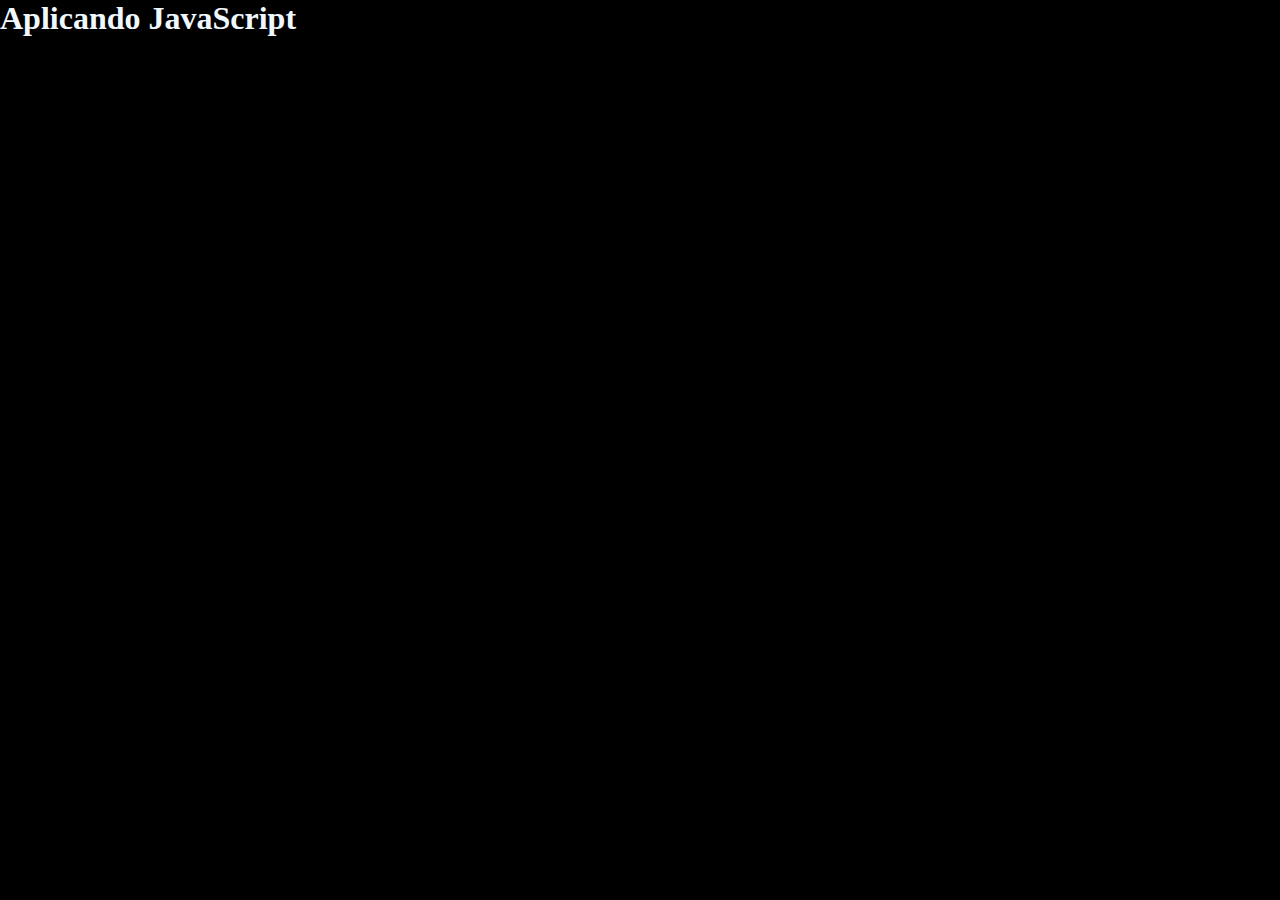
<file: index.html>
<!DOCTYPE html>
<html lang="en">
<head>
    <meta charset="UTF-8">
    <meta name="viewport" content="width=device-width, initial-scale=1.0">
    <title>Página1</title>
    <link rel="stylesheet" href="css/style.css">
    <script src="js/script.js"></script>
</head>
<body>
    <h1>Aplicando JavaScript</h1>
</body>
</html>
</file>
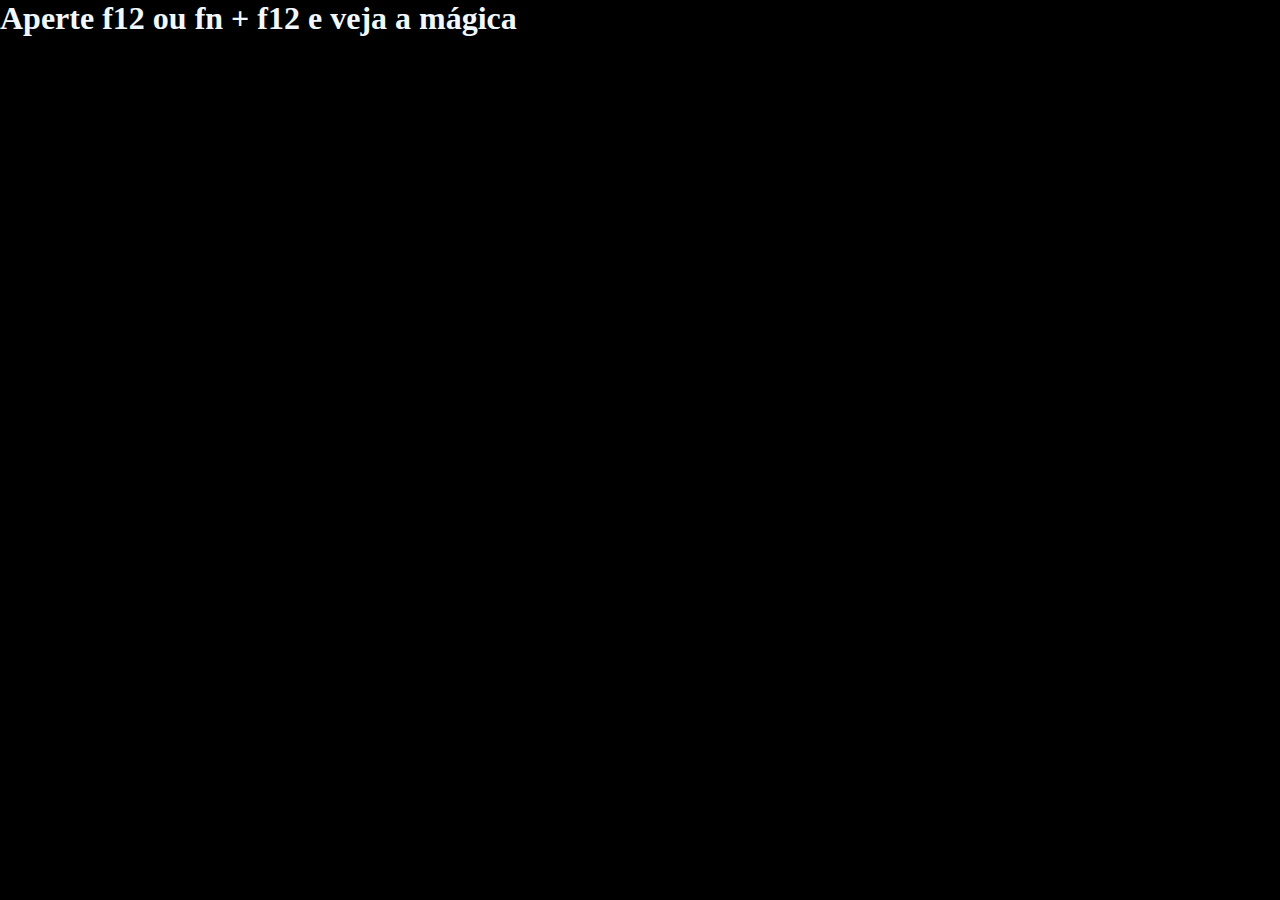
<file: calculadora.html>
<!DOCTYPE html>
<html lang="pt-br">
<head>
    <meta charset="UTF-8">
    <meta name="viewport" content="width=device-width, initial-scale=1.0">
    <link rel="stylesheet" href="css/style.css">
    <script src="js/calculadora.js"></script>
    <title>Atv/Calculadora</title>
</head>
<body>
    <h1>Aperte f12 ou fn + f12 e veja a mágica</h1>
</body>
</html>
</file>
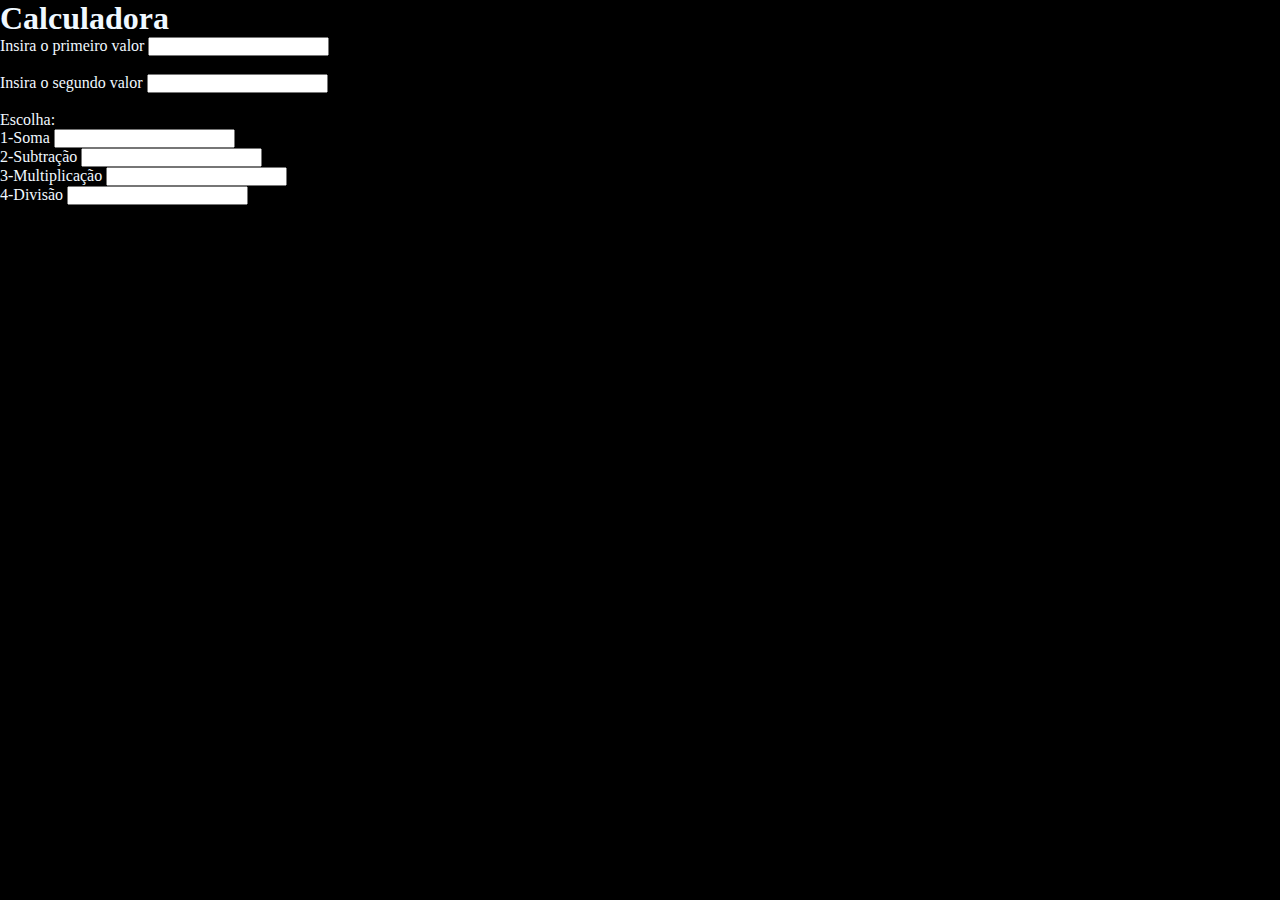
<file: calculadora2.html>
<!DOCTYPE html>
<html lang="pt-br">
<head>
    <meta charset="UTF-8">
    <meta name="viewport" content="width=device-width, initial-scale=1.0">
    <link rel="stylesheet" href="css/style.css">
    <script src="js/calculadora2.js"></script>
    <title>Atv/Calculadora</title>
</head>
<body>
    <h1>Calculadora</h1>
    <form action="#" method="get">

        Insira o primeiro valor <input type="text" id="n1" name="n1">
        <br>
        <br>

        Insira o segundo valor <input type="text" id="n2" name="n2">
        <br>
        <br>

        Escolha:
        <br>

        1-Soma <input type="number" name="soma" id="soma">
        <br>

        2-Subtração <input type="number" name="subtracao" id="subtracao">
        <br>

        3-Multiplicação <input type="number" name="multiplicacao" id="multiplicacao">
        <br>

        4-Divisão <input type="number" name="divisao" id="divisao">
    </form>
</body>
</html>
</file>
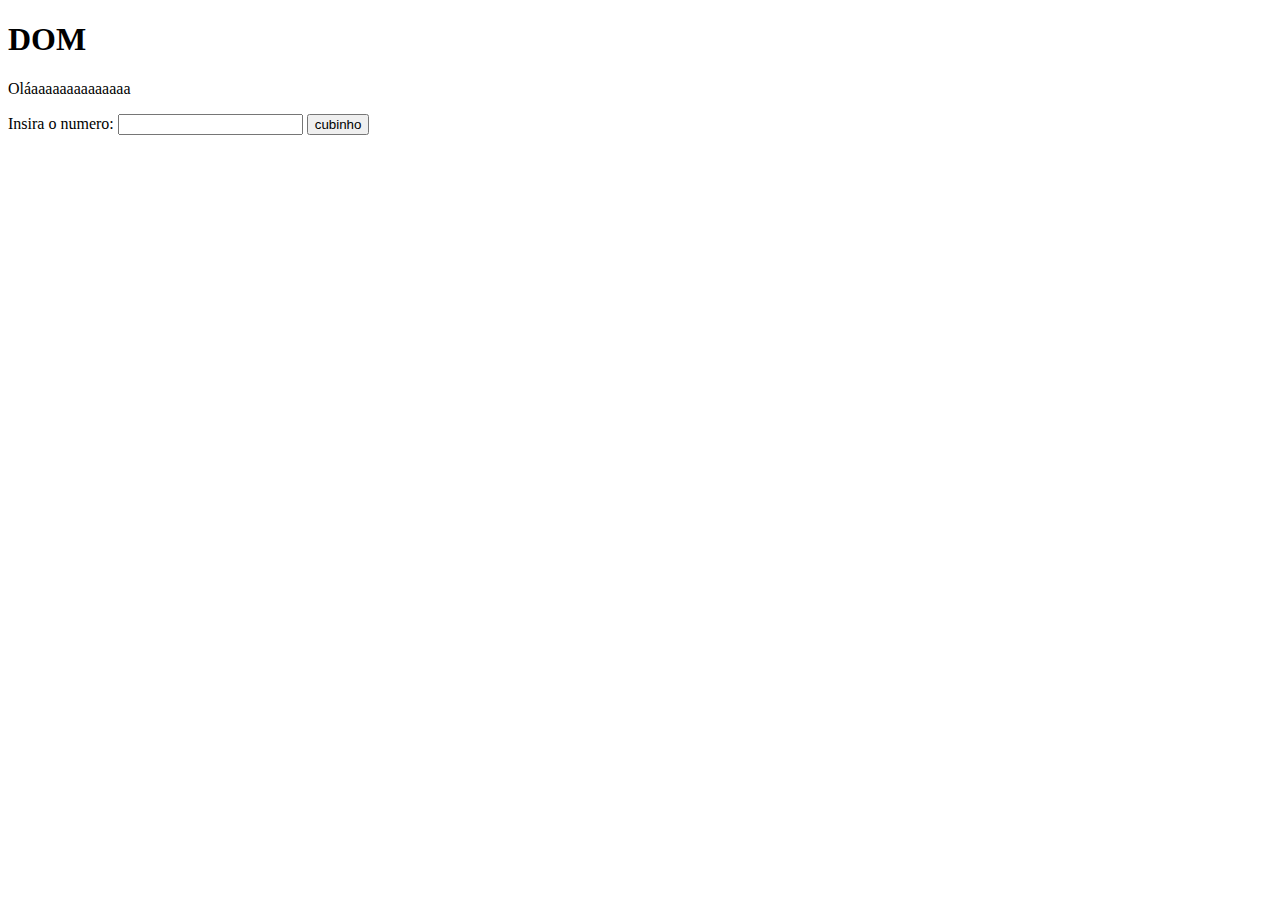
<file: dom-intro.html>
<!DOCTYPE html>
<html lang="pt-br">
	<head>
		<meta charset="UTF-8" />
		<meta name="viewport" content="width=device-width, initial-scale=1.0" />
        
		<title>Document</title>
	</head>
	<body>
		<h1>DOM</h1>
        <p id="pr"></p>
		
		<form action="#" method="get">
			Insira o numero: <input type="text" id="number" name="number">
			<input type="button" value="cubinho" onclick= cubo()>
		</form>
	</body>
    <script src="js/dom.js"></script>
</html>
</file>
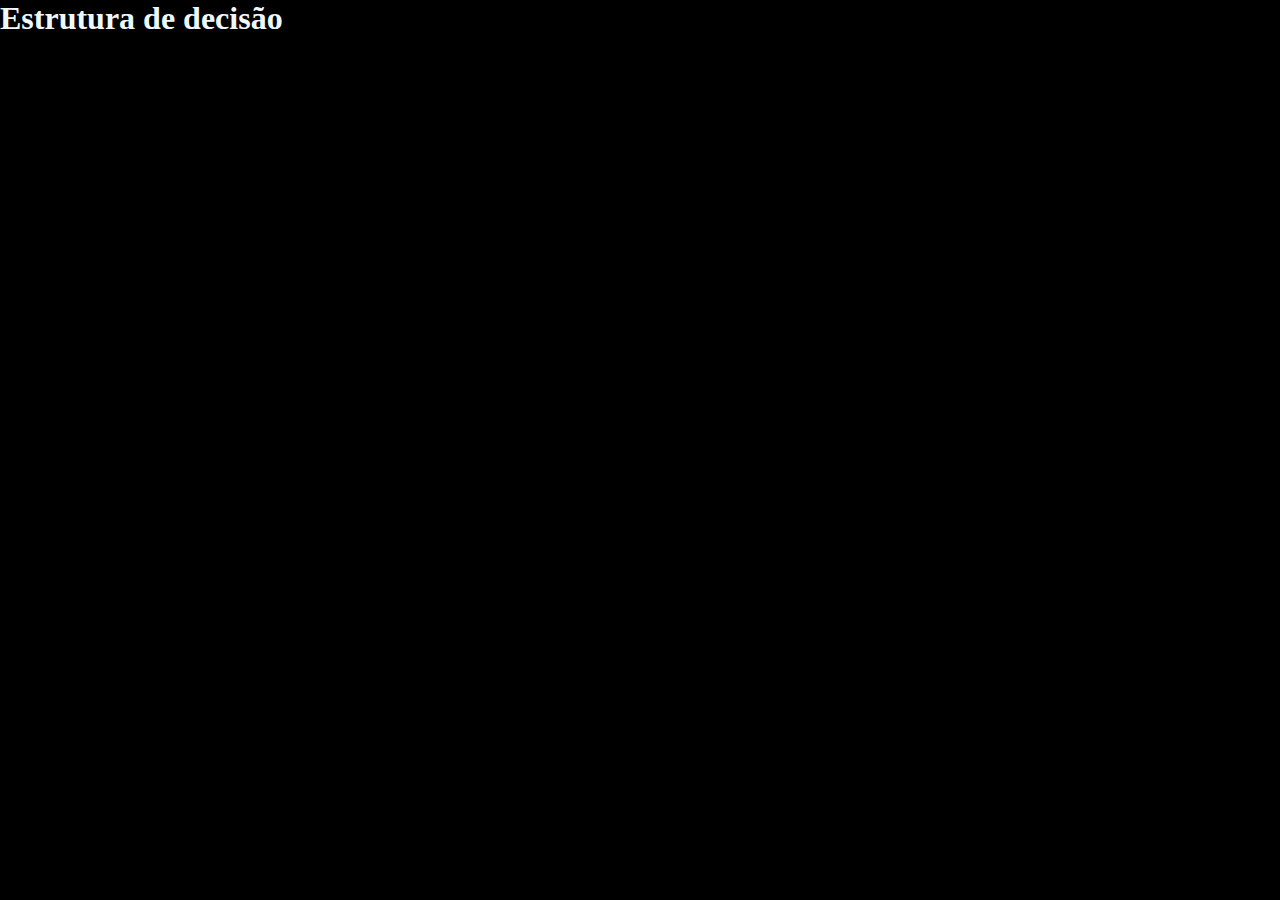
<file: estrutura_decisao.html>
<!DOCTYPE html>
<html lang="pt-br">
<head>
    <meta charset="UTF-8">
    <meta name="viewport" content="width=device-width, initial-scale=1.0">
    <script src="js/estrutura_decisao.js"></script>
    <link rel="stylesheet" href="css/style.css">
    <title>Página2</title>
</head>
<body>
    <h1>Estrutura de decisão</h1>
</body>
</html>
</file>
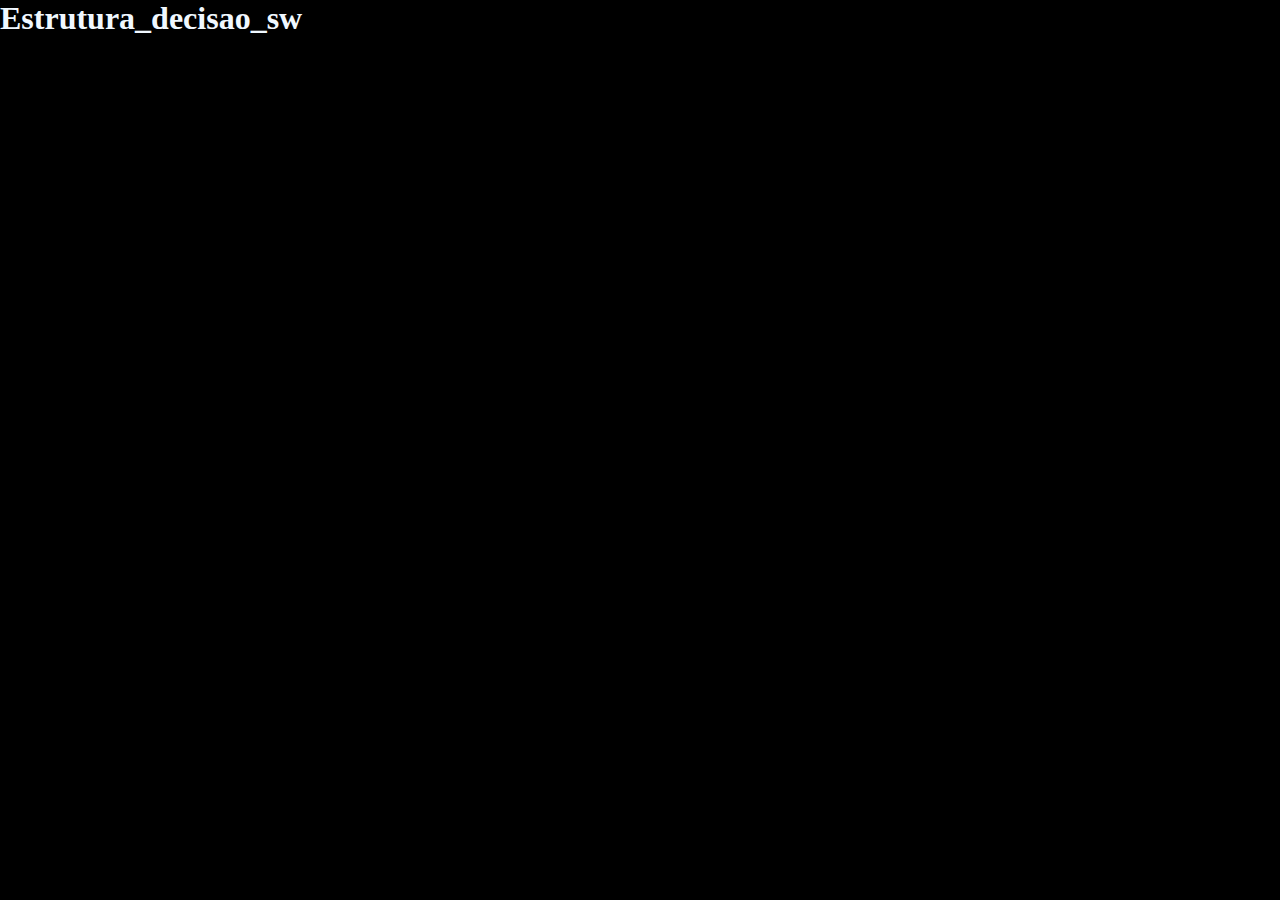
<file: estrutura_decisao_sw.html>
<!DOCTYPE html>
<html lang="pt-br">
<head>
    <meta charset="UTF-8">
    <meta name="viewport" content="width=device-width, initial-scale=1.0">
    <link rel="stylesheet" href="css/style.css">
    <script src="js/estrutura_decisao_sw.js"></script>
    <title>Página 3</title>
</head>
<body>
    <h1>Estrutura_decisao_sw</h1>
</body>
</html>
</file>
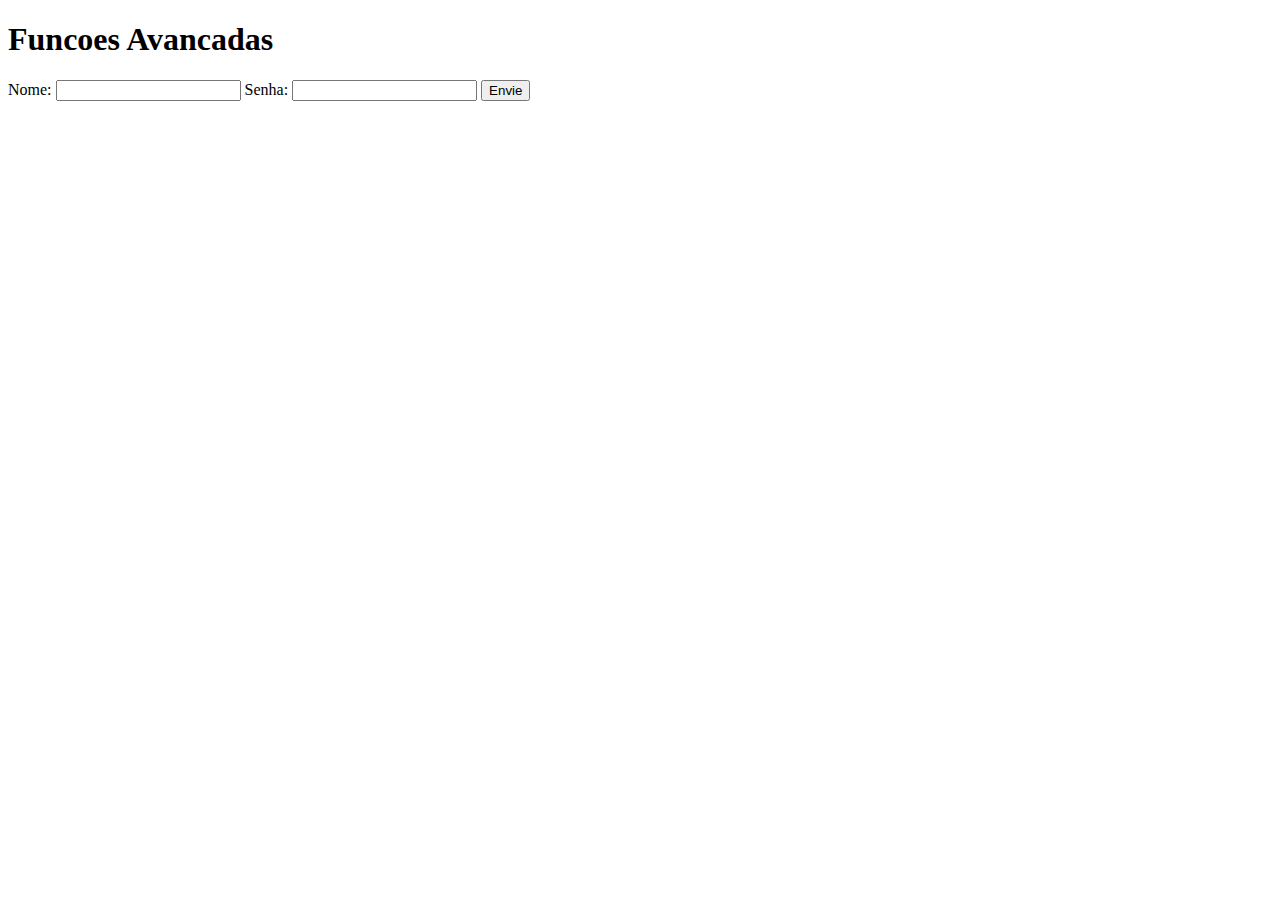
<file: funcoes_avancadas.html>
<!DOCTYPE html>
<html lang="pt-br">
<head>
    <meta charset="UTF-8">
    <meta name="viewport" content="width=device-width, initial-scale=1.0">
    <title>funcoes avancadas</title>
</head>
<body>
    <h1>Funcoes Avancadas</h1>

    <form action="" method="get">
        Nome: <input type="text" id="" name="">
        Senha: <input type="text" id="" name="">
        <input type="submit" value="Envie">
    </form>     
</body>
<script src="js/funcoes_avancadas.js"></script>
</html>
</file>
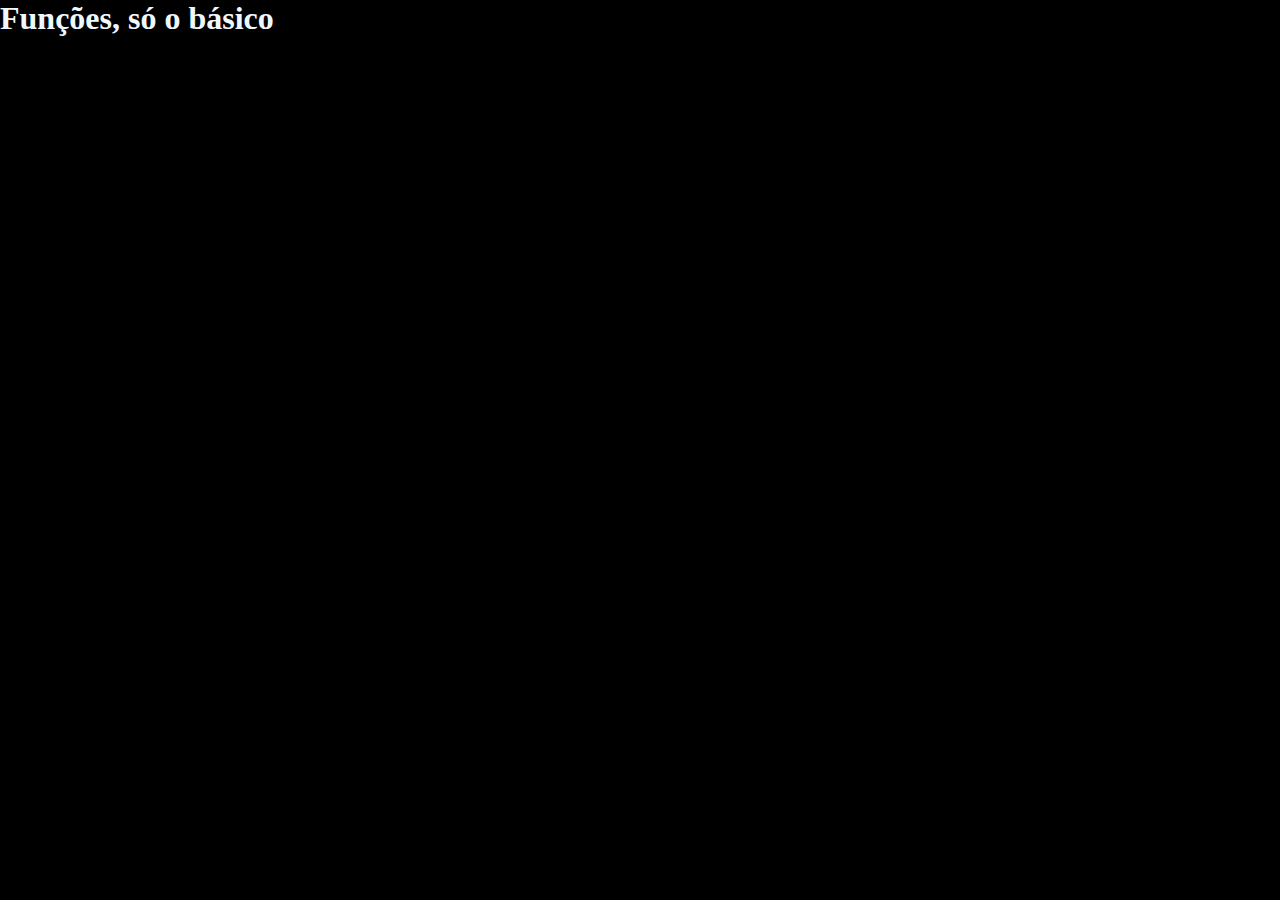
<file: funcoes_basic.html>
<!DOCTYPE html>
<html lang="pt-br">
<head>
    <meta charset="UTF-8">
    <meta name="viewport" content="width=device-width, initial-scale=1.0">
    <link rel="stylesheet" href="css/style.css">
    <script src="js/funcoes_basic.js"></script>
    <title>Pag 5</title>
</head>
<body>
    <h1>Funções, só o básico</h1>
</body>
</html>
</file>
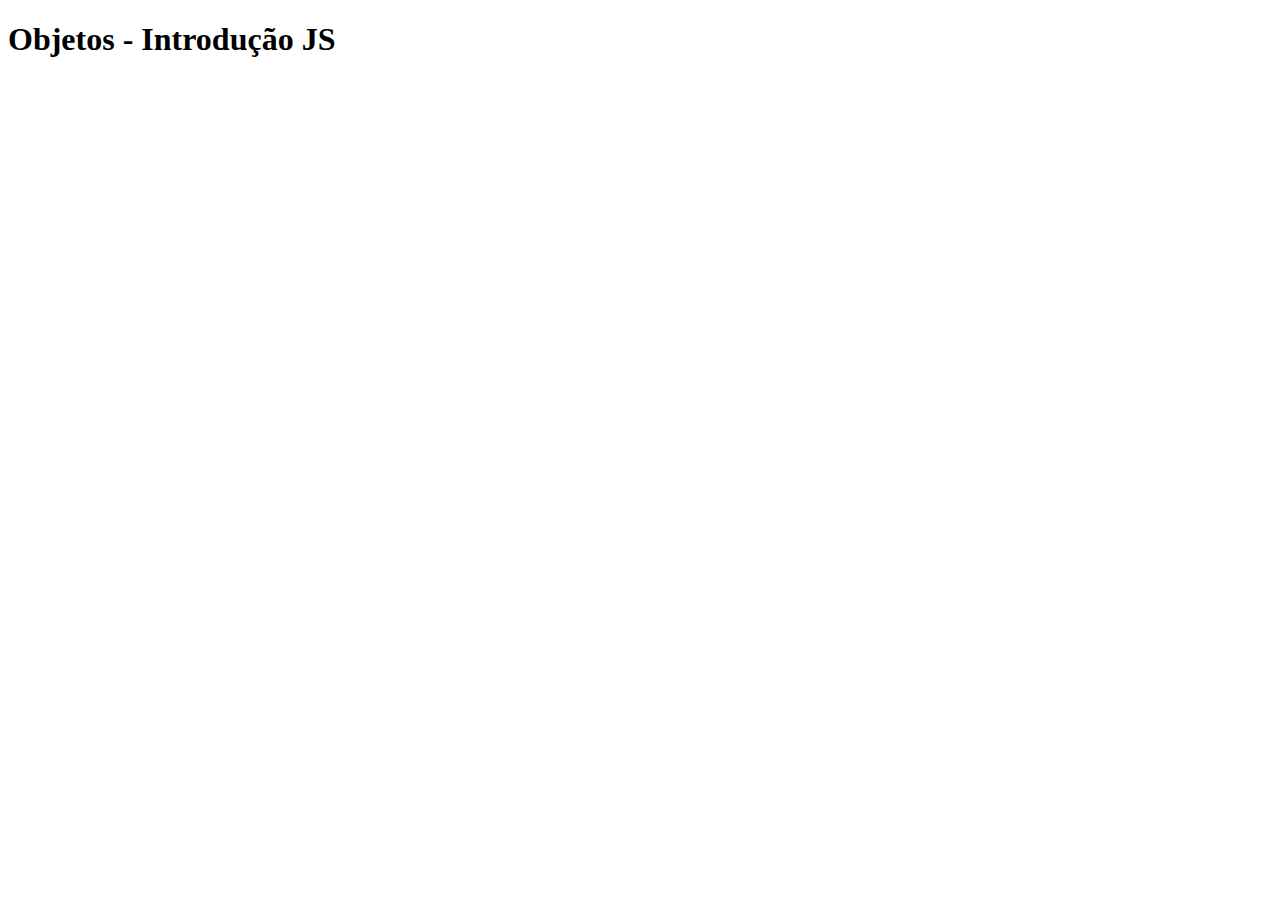
<file: obj.html>
<!DOCTYPE html>
<html lang="pt-br">
<head>
    <meta charset="UTF-8">
    <meta name="viewport" content="width=, initial-scale=1.0">
    <script src="js/obj.js"></script>
    <title>Objetos</title>
</head>
<body>
    <h1>Objetos - Introdução JS</h1>
</body>
</html>
</file>
<file: css/style.css>
*{
    margin: 0;
    padding: 0;
    box-sizing: border-box;
}
body{
    background: black;
    color: aliceblue;
}
</file>
